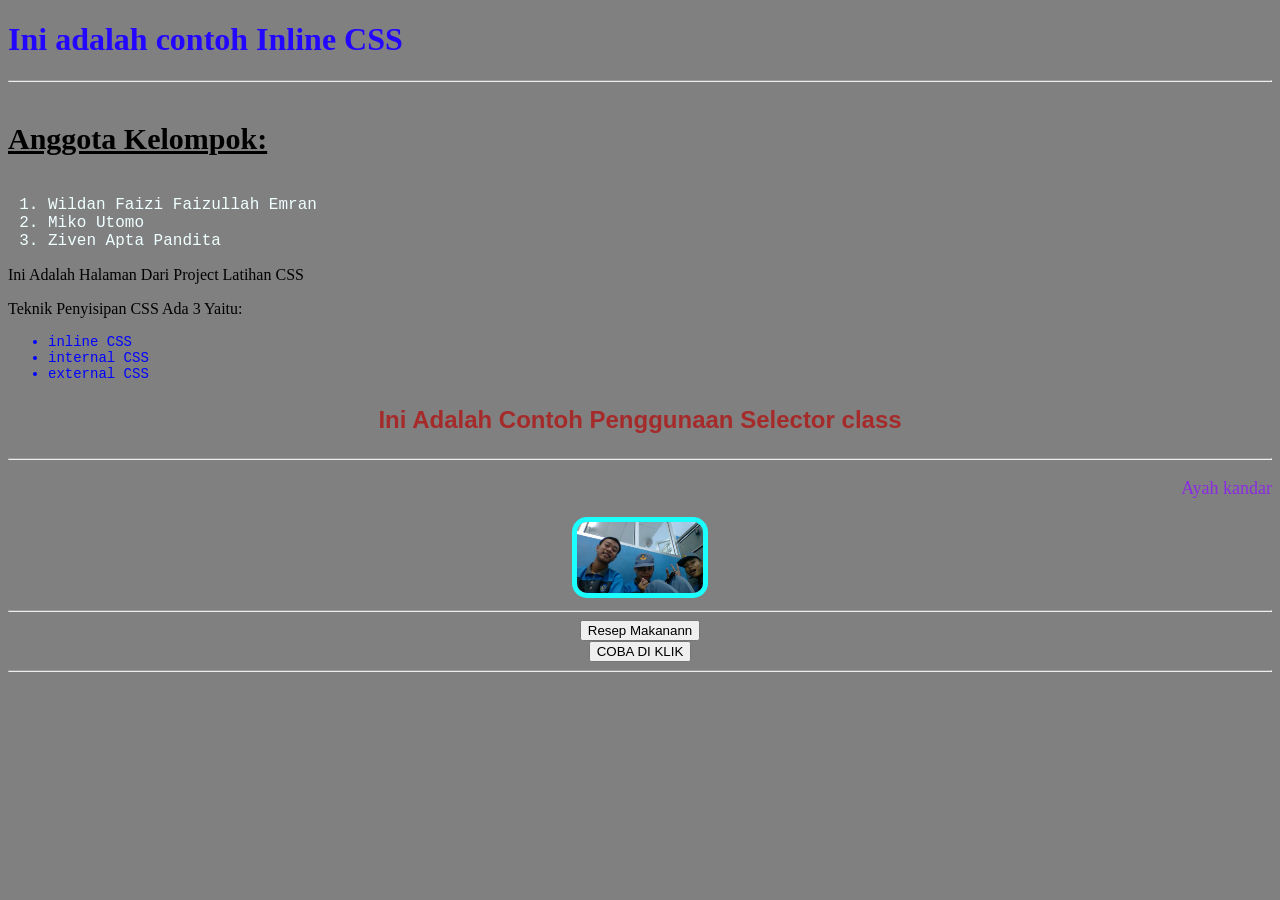
<file: index.html>
<!DOCTYPE html>
<html lang="en">
<head>
    <meta charset="UTF-8">
    <meta name="viewport" content="width=device-width, initial-scale=1.0">
    <title>Latihan CSS</title>


    <!--Contoh Internal CSS-->
    <style>
        body{
            background-color: gray;
        }
    </style>

    <!--contoh eksternal CSS-->
    <link rel="stylesheet" href="style.css" enctype="UTF-8">

</head>
<body>
    <!--Contoh Inline CSS-->
    <h1 style="color:rgb(35, 6, 255);">Ini adalah contoh Inline CSS</h1>
    <hr>
    <h4> Anggota Kelompok:</h4>
    <ol>
        <li>Wildan Faizi Faizullah Emran</li>
        <li>Miko Utomo</li>
        <li>Ziven Apta Pandita</li>
    </ol>

<p>Ini Adalah Halaman Dari Project Latihan CSS</p>
    <p>Teknik Penyisipan CSS Ada 3 Yaitu:</p>
    <ul>
        <li> inline CSS </li>
        <li> internal CSS</li>
        <li> external CSS</li>
    </ul>

    <p class="paragraf"> Ini Adalah Contoh Penggunaan Selector class</p>
    <HR>
    
    <p id="teks"> Ayah kandar</p>
<center>
<img src="p.jpg" class="gambar">
</center>
<HR>
<center>
<a href="resep.html"><button class="a">Resep Makanann</button></a>
</center>
<CENTER>
    <button onclick="alert('SELAMAT DATANG DI WEBSITE KAMMIIII!!!!!!')";>
     COBA DI KLIK    
    </button>

    <script>
        alert("SELAMAR DATANG DI WEBB!")
    </script>
</CENTER>
<HR>
</body>
</html>
</file>
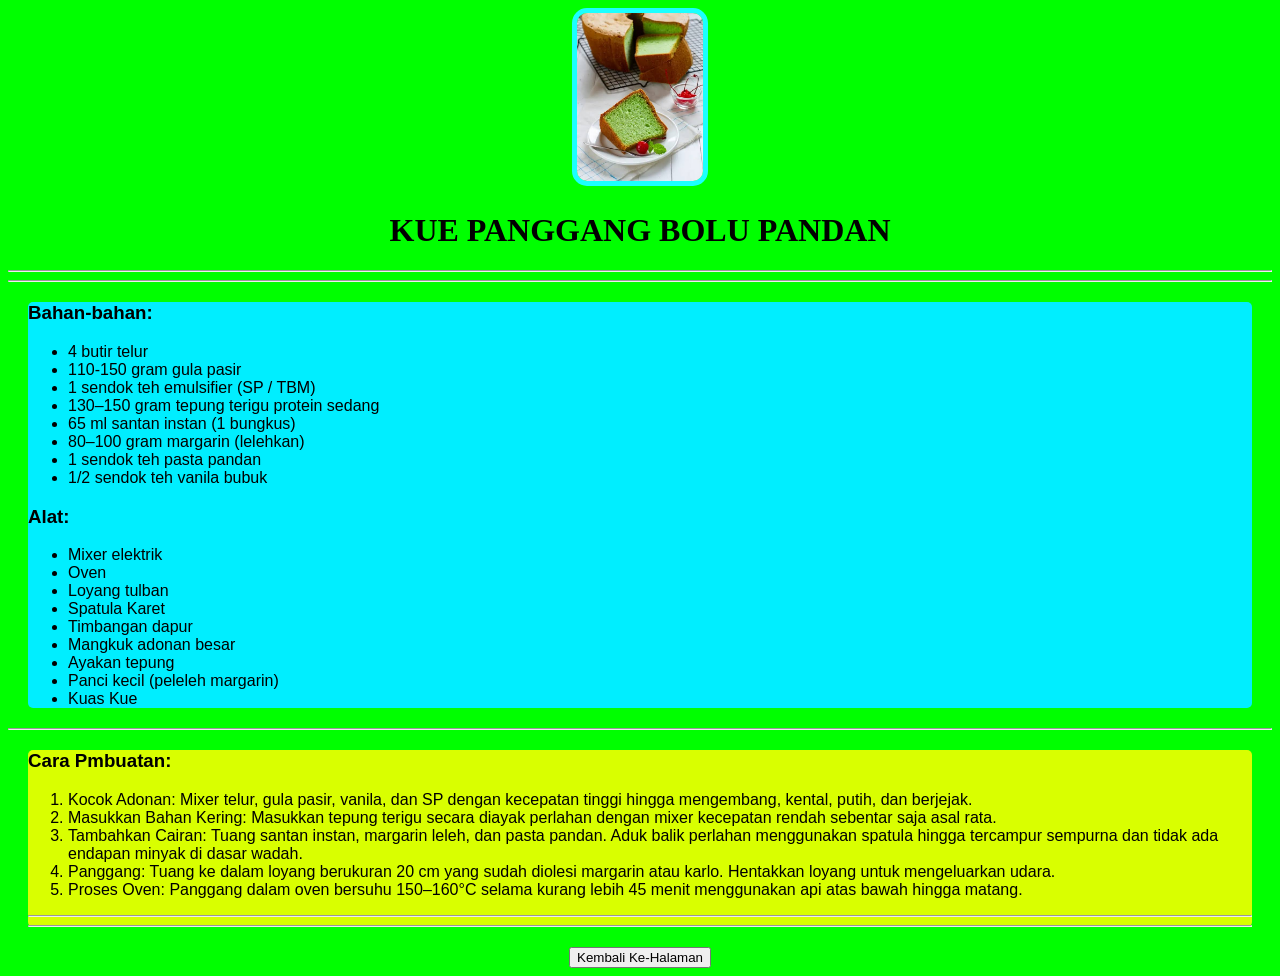
<file: resep.html>
<!DOCTYPE html>
<html lang="en">
<head>
    <meta charset="UTF-8">
    <meta name="viewport" content="width=, initial-scale=1.0">
    <title>Document</title>

    <style>
        body{
            background-color: rgb(0, 255, 0);
        }
        .isi_resep {
            font-family: Arial, sans-serif;
            background-color: rgb(0, 238, 255);
            margin: 20px;
            border-radius: 5px;
        }
        .isi_resep2 {
            font-family: Arial, sans-serif;
            background-color: rgb(217, 255, 0);
            margin: 20px;
            border-radius: 5px;
        }
    </style>

</head>
<body>
    <center>
        <img src="images.jpg" class="gambar">
    </center>

    <link rel="stylesheet" href="styler.css" enctype="UTF-8">

    <center>
    <h1>KUE PANGGANG BOLU PANDAN</h1>
    </center>
    <hr>
    <hr>
    <div class="isi_resep">
<h3>Bahan-bahan:</h3>
    <UL>
        <li>4 butir telur</li>
        <li>110-150 gram gula pasir</li>
        <li>1 sendok teh emulsifier (SP / TBM)</li>
        <li>130–150 gram tepung terigu protein sedang</li>
        <li>65 ml santan instan (1 bungkus)</li>
        <li>80–100 gram margarin (lelehkan)</li>
        <li>1 sendok teh pasta pandan</li>
        <li>1/2 sendok teh vanila bubuk</li>
    </UL>

<h3>Alat:</h3>
    <ul>
        <li>Mixer elektrik</li>
        <li>Oven</li>
        <li>Loyang tulban</li>
        <li>Spatula Karet</li>
        <li>Timbangan dapur</li> 
        <li>Mangkuk adonan besar</li>
        <li>Ayakan tepung</li>
        <li>Panci kecil (peleleh margarin)</li>
        <li>Kuas Kue</li>
    </ul>
    </div>
<hr>
<div class="isi_resep2">
<h3>Cara Pmbuatan:</h3>
    <ol>
        <li>Kocok Adonan: Mixer telur, gula pasir, vanila, dan SP dengan kecepatan tinggi hingga mengembang, kental, putih, dan berjejak.</li>
        <li>Masukkan Bahan Kering: Masukkan tepung terigu secara diayak perlahan dengan mixer kecepatan rendah sebentar saja asal rata.</li>
        <li>Tambahkan Cairan: Tuang santan instan, margarin leleh, dan pasta pandan. Aduk balik perlahan menggunakan spatula hingga tercampur sempurna dan tidak ada endapan minyak di dasar wadah.</li>
        <li>Panggang: Tuang ke dalam loyang berukuran 20 cm yang sudah diolesi margarin atau karlo. Hentakkan loyang untuk mengeluarkan udara.</li>
        <li>Proses Oven: Panggang dalam oven bersuhu 150–160°C selama kurang lebih 45 menit menggunakan api atas bawah hingga matang.</li>
    </ol>
<hr>
<hr>
</div>

<center>
<a href="index.html"><button class="a">Kembali Ke-Halaman</button></a>
</center>

</body>
</html>
</file>
<file: style.css>
h4{
    font-family: Lucida Sans;
    font-size: 30px;
    text-decoration: underline;
}

ol{
    font-family: Courier New;
    color:azure;
}

ul{
    font-family: Courier New;
    font-size: 14px;
    color:blue;
}
 
.paragraf{
    font-size: 24px;
    font-weight: bold;
    font-family: Helvetica;
    color:brown;
    text-align: center;
}

#teks{
    font-size: 18px;
    text-decoration: highlight;
    color:blueviolet;
    text-align: right;
}

.gambar{
    width: 10%;
    height: auto;
    border: 5px solid #000;
    border-radius: 15px;
    border-color: rgb(27,255,255);
}

.gambar:hover{
    width: 35%;
    height: auto;
    border-color: black;
}
</file>
<file: styler.css>
.gambar{
    width: 10%;
    height: auto;
    border: 5px solid #000;
    border-radius: 15px;
    border-color: rgb(27,255,255);
}

.gambar:hover{
    width: 20%;
    height: auto;
    border-color: black;
}
</file>
